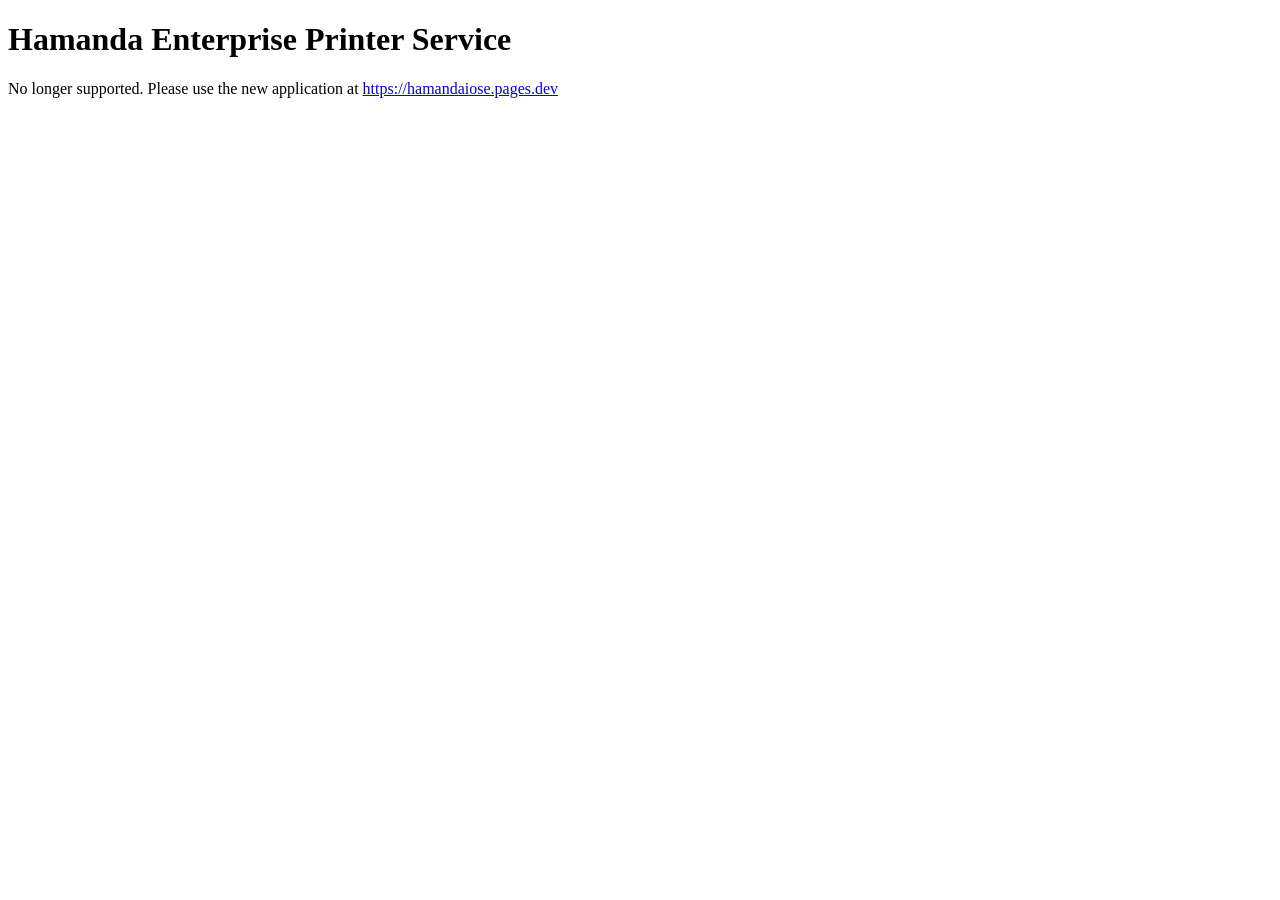
<file: index.html>
<!DOCTYPE html>
<html>
  <head>
    <title>Hamanda EPPS ERROR</title>
  </head>
  <body>
    <h1>Hamanda Enterprise Printer Service</h1>
    <p>No longer supported. Please use the new application at <a href="https://hamandaiose.pages.dev">https://hamandaiose.pages.dev</a></p>
  </body>
</html>
</file>
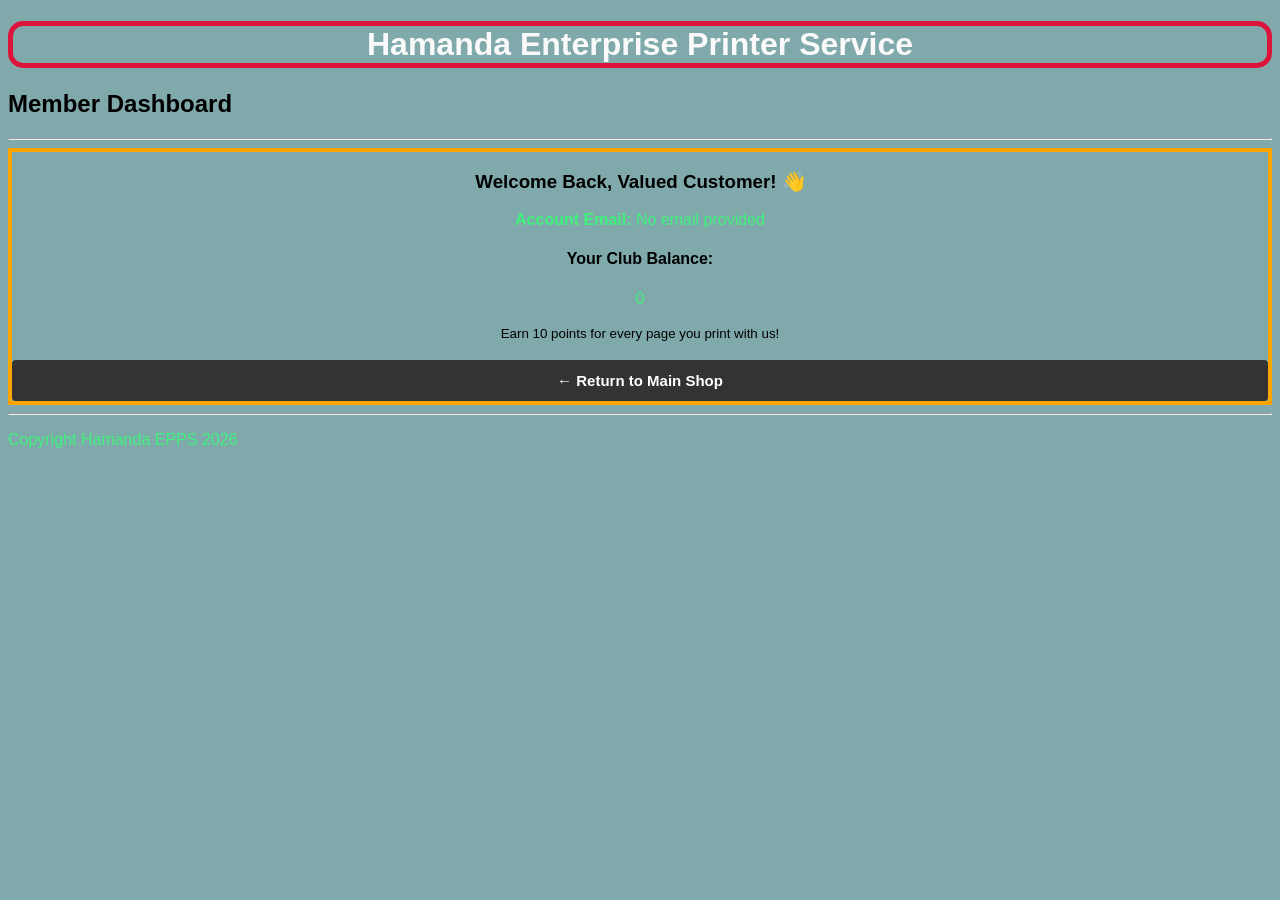
<file: adminpage.html>
<!DOCTYPE html>
<html lang="en">
<head>
  <meta charset="UTF-8">
  <meta name="viewport" content="width=device-width, initial-scale=1.0">
  <title>Hamanda EPPS | Account Stats</title>
  <link rel="stylesheet" href="style.css">
</head>
<body>

  <header>
    <h1>Hamanda Enterprise Printer Service</h1>
    <h2>Member Dashboard</h2>
  </header>

  <hr>

  <!-- User Account Information Box -->
  <div id="stats-panel" style="border: 4px solid orange; text-align: center;">
  <h3>Welcome Back, <span id="stat-username">Loading...</span>! 👋</h3>

    <p style="text-align: center;"><strong>Account Email:</strong> <span id="stat-email">Loading...</span></p>
    
    <!-- Visual Points Counter -->
    <div>
  <h4>Your Club Balance:</h4>
  <p id="stat-points">0</p>
  <small>Earn 10 points for every page you print with us!</small>
</div>    
    <br>
    
    <!-- Link to go back to the storefront -->
    <button onclick="window.location.href='/index.html'" style="width: 100%; padding: 12px; background-color: #333; color: white; border: none; font-weight: bold; cursor: pointer; border-radius: 4px; font-size: 15px;">
      ← Return to Main Shop
    </button>
  </div>

  <hr>

  <footer>
    <p>Copyright Hamanda EPPS 2026</p>
  </footer>

  <script>
    // This script instantly pulls parameters straight from the browser URL address bar
    window.addEventListener('load', () => {
      const urlParams = new URLSearchParams(window.location.search);
      
      // Grab data passed from index.html, or use default backups if empty
      const username = urlParams.get('username') || "Valued Customer";
      const email = urlParams.get('email') || "No email provided";
      const points = urlParams.get('points') || "0";

      // Put the text data onto the screen elements safely
      document.getElementById('stat-username').textContent = username;
      document.getElementById('stat-email').textContent = email;
      document.getElementById('stat-points').textContent = points;
    });
  </script>

</body>
</html>
</file>
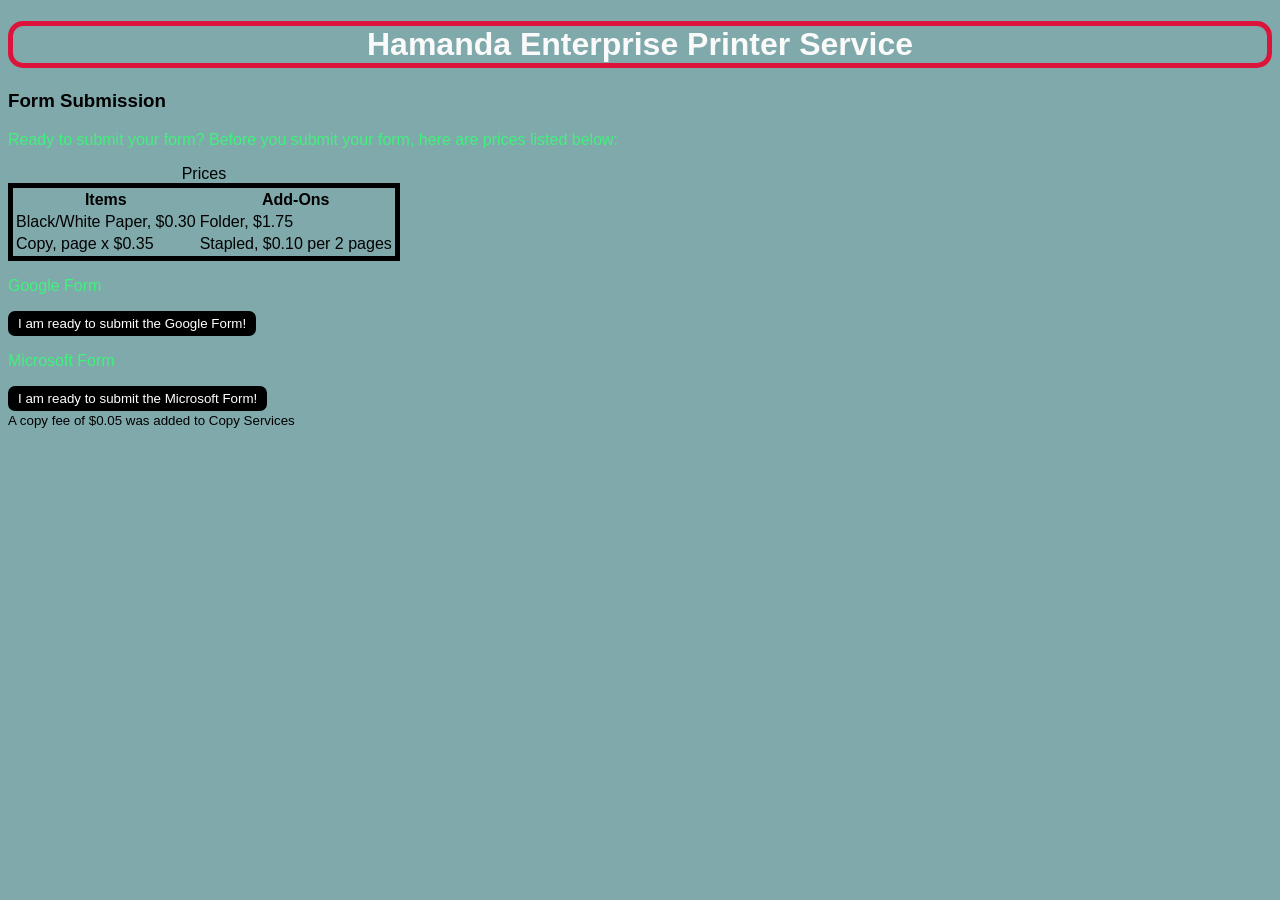
<file: direction.html>
<!DOCTYPE html>
<html>
  <head>
  <link rel="stylesheet" href="style.css">
  <title>Hamanda EPPS</title>
    <style>
table {
  border: 5px solid black;
}
h3 {
  text-align: left
}
    </style>
 </head>
  <body>
    <h1>Hamanda Enterprise Printer Service</h1>
    <h3>Form Submission</h3>
    <p>Ready to submit your form? Before you submit your form, here are prices listed below:</p>
  <table>
    <caption>Prices</caption>
    <tr>
        <th>Items</th>
        <th>Add-Ons</th>
    </tr>
    <tr>
        <td>Black/White Paper, $0.30</td>
        <td>Folder, $1.75</td>
    </tr>
    <tr>
        <td>Copy, page x $0.35</td>
        <td>Stapled, $0.10 per 2 pages</td>
    </tr>
  </table><p>
    Google Form
  </p>
    <button onclick="window.location.href='https://docs.google.com/forms/d/e/1FAIpQLSdrhHx_lzcDBRXvg2j_Tu1bOu3kNk9gIv13y4D0a-a_LvSfZw/viewform'">I am ready to submit the Google Form!</button>
<br>
    <p>Microsoft Form</p>
    <button onclick="window.location.href='https://forms.cloud.microsoft/r/GXcnyr9zJt'">I am ready to submit the Microsoft Form!</button>
    <br>
    <small>A copy fee of $0.05 was added to Copy Services</small>
  </body>
</html>
</file>
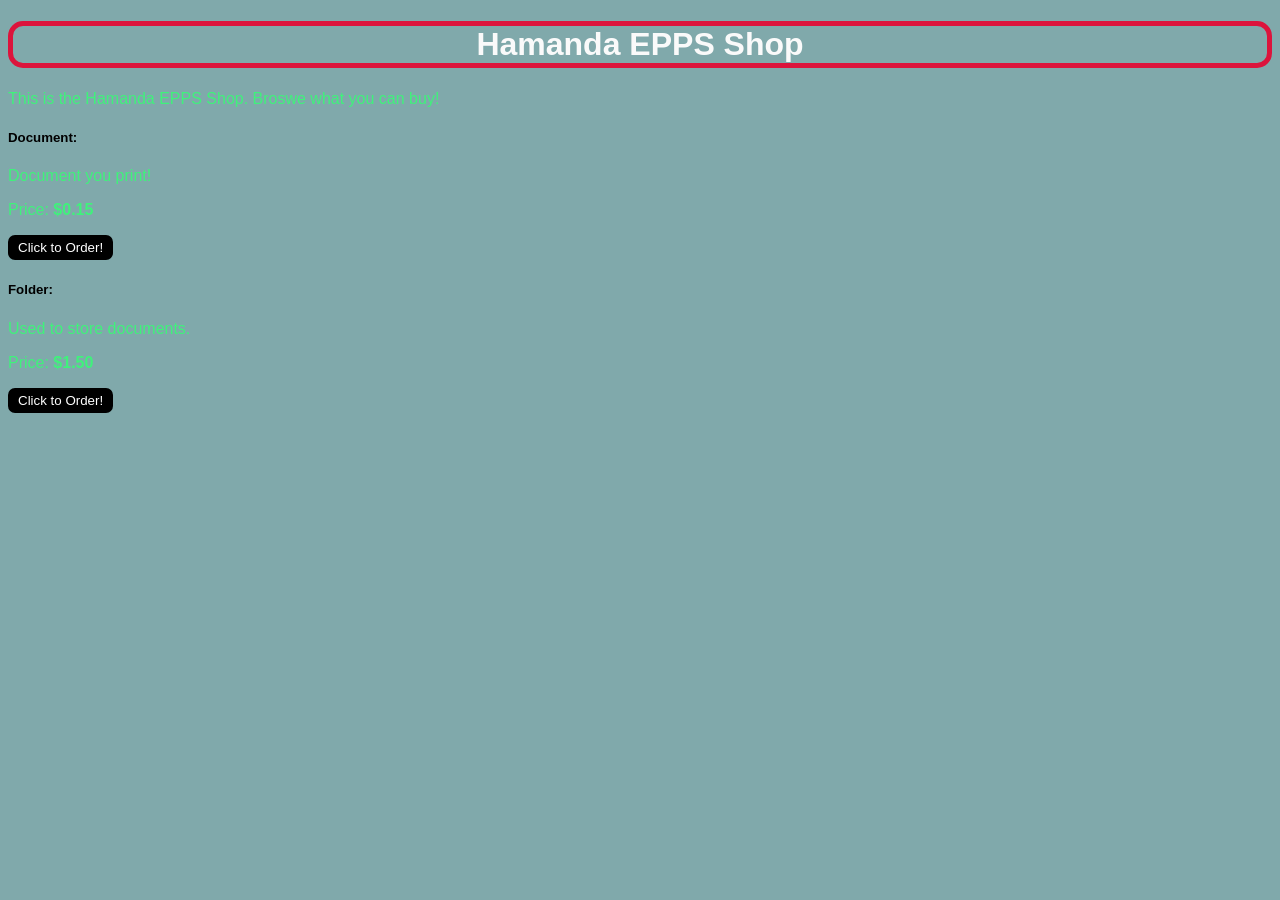
<file: shop.html>
<!DOCTYPE html>
<html>
  <head>
    <title>Hamanda EPPS | Shop</title>
    <link rel="stylesheet" href="style.css">
  </head>
  <body>
    <h1>Hamanda EPPS Shop</h1>
    <p>This is the Hamanda EPPS Shop. Broswe what you can buy!</p>
    <div>
    <h5>Document:</h5>
      <p>Document you print!</p>
      <p>Price: <b>$0.15</b></p>
      <button onclick="window.location.href='https://forms.gle/hb4MoTE2VTM2nhn89'">Click to Order!</button>
    </div>
    <div>
      <h5>Folder:</h5>
      <p>Used to store documents.</p>
      <p>Price: <b>$1.50</b></p>
      <button onclick="window.location.href='https://forms.gle/hb4MoTE2VTM2nhn89'">Click to Order!</button>
    </div>
  </body>
</html>
</file>
<file: style.css>
/*The code will control the wallpaper and fonts*/
body {
  background-color: #80a9ab;
  font-family: Verdana, Geneva, Tahoma, sans-serif
}
/*The code will control the border around h1 and the font color*/
h1 {
  color: #fafafa;
  border: 5px solid crimson;
  border-radius: 15px;
  text-align: center;
}
/*The code will control the font color*/
p {
  color: #3ff27b;
}
/*The code will control the button color and border */
button {
border-radius: 7px;
background-color: black;
color: white;
  border: 4px solid black;
}
/*i got lazy writing my comments*/
#boxP1, #boxP2 {
  border: 4px solid peru;
  border-radius: 15px;
}

h3  {
  text-align: center;
}

#usernameH4 {
text-align: center;
font-size: 1.1em
}
.hidebutton {
  text-decoration: none;
  color: #d6cd23;
}
.import {
  color: white;
  border: 4px solid peru;
  border-radius: 15px;
}
.column {
 display: flex; 
  flex-wrap: wrap; 
  gap: 25px;
  margin: 20px 0; 
}
</file>
